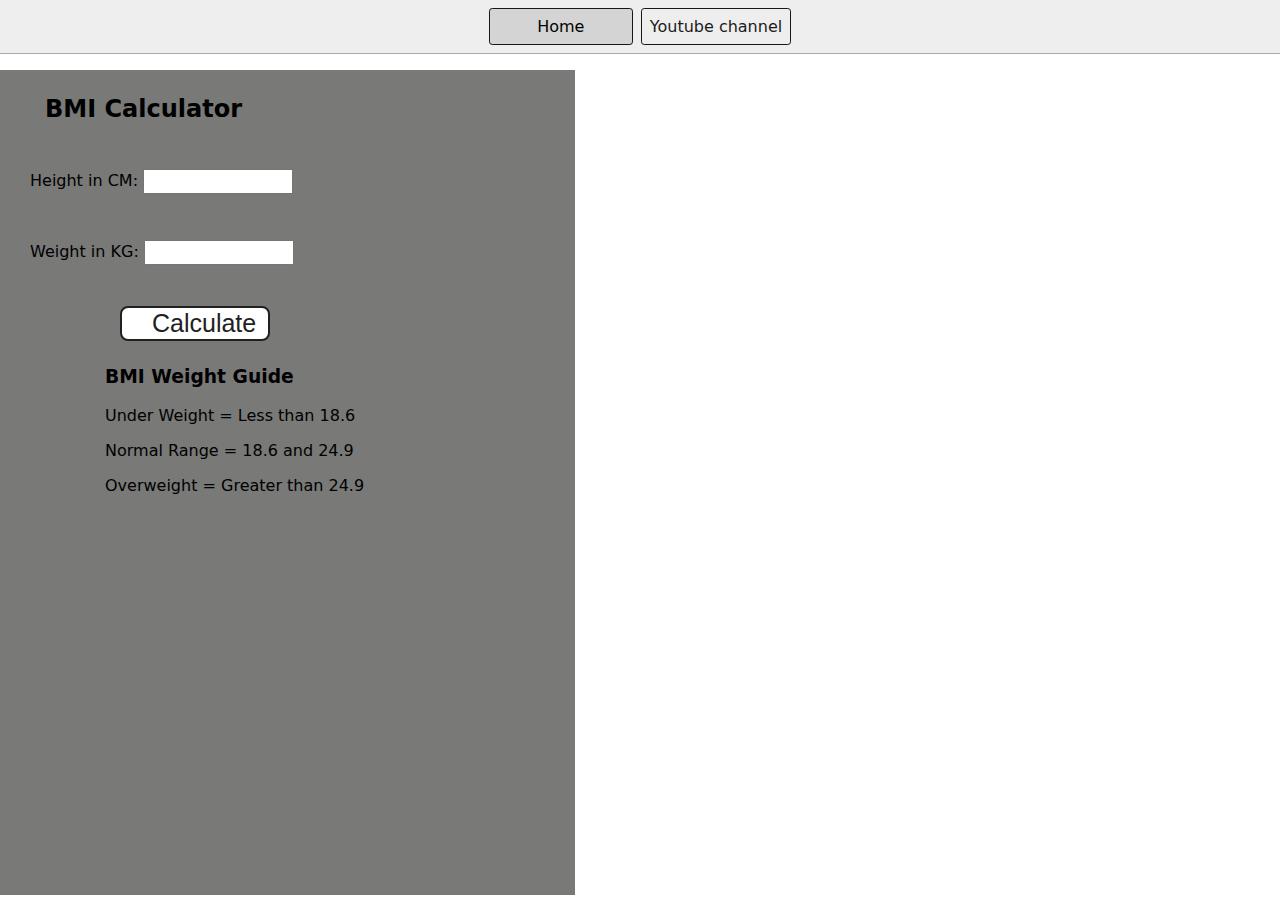
<file: 07_project/BMI_Calculator/index.html>
<!DOCTYPE html>
<html lang="en">
  <head>
    <meta charset="UTF-8" />
    <meta name="viewport" content="width=device-width, initial-scale=1.0" />
    <meta http-equiv="X-UA-Compatible" content="ie=edge" />
    <link rel="stylesheet" href="style.css" />
    <link rel="stylesheet" href="../styles.css" />
    <title>BMI Calculator</title>
  </head>
  <body>
    <nav>
      <a href="/" aria-current="page">Home</a>
      <a target="_blank" href="https://www.youtube.com/@chaiaurcode"
        >Youtube channel</a
      >
    </nav>
    <div class="container">
      <h1>BMI Calculator</h1>
      <form>
        <p><label>Height in CM: </label><input type="text" id="height" /></p>
        <p><label>Weight in KG: </label><input type="text" id="weight" /></p>
        <button>Calculate</button>
        <div id="results"></div>
        <div id="weight-guide">
          <h3>BMI Weight Guide</h3>
          <p>Under Weight = Less than 18.6</p>
          <p>Normal Range = 18.6 and 24.9</p>
          <p>Overweight = Greater than 24.9</p>
        </div>
      </form>
    </div>
  </body>
  <script src="bmi.js"></script>
</html>
</file>
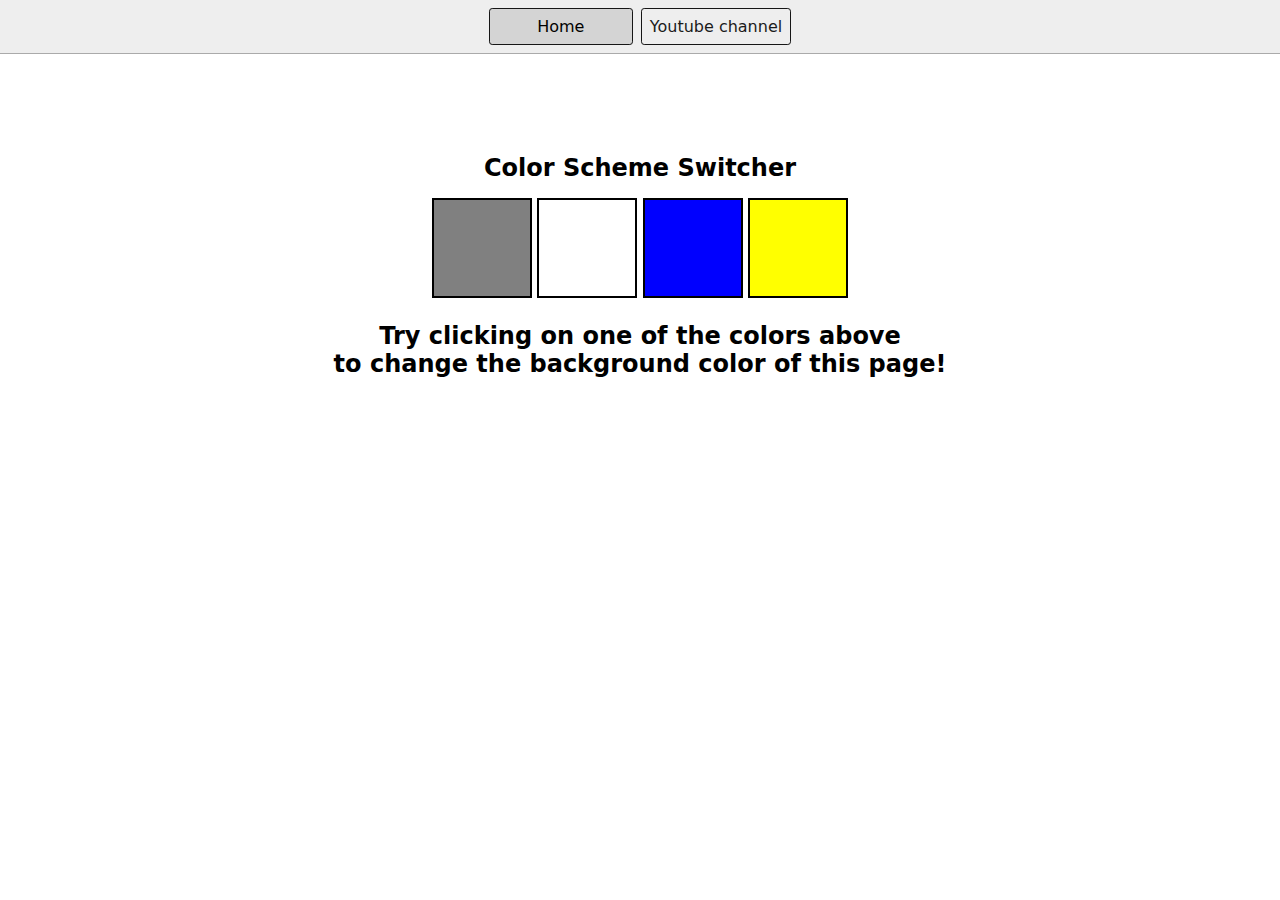
<file: 07_project/colorpicker/index.html>
<!DOCTYPE html>
<html lang="en">
  <head>
    <meta charset="UTF-8" />
    <meta name="viewport" content="width=device-width, initial-scale=1.0" />
    <meta http-equiv="X-UA-Compatible" content="ie=edge" />
    <link rel="stylesheet" href="style.css" />
    <link rel="stylesheet" href="../styles.css" />
    <title>JavaScript Background Color Switcher</title>
  </head>
  <body>
    <nav>
      <a href="/" aria-current="page">Home</a>
      <a target="_blank" href="https://www.youtube.com/@chaiaurcode">Youtube channel</a>
    </nav>
    <div class="canvas">
      <!-- <a
        style="
          background-color: #fff;
          padding: 10px 30px;
          border-radius: 8px;
          color: #212121;
          text-decoration: none;
          border: 2px solid #212121;
        "
        href="../index.html"
        >Back to Home Page</a
      > -->
      <h1>Color Scheme Switcher</h1>
      <span class="button" id="grey"></span>
      <span class="button" id="white"></span>
      <span class="button" id="blue"></span>
      <span class="button" id="yellow"></span>
      <h2>
        Try clicking on one of the colors above
        <span>to change the background color of this page!</span>
      </h2>
    </div>
    <script src="colorpicker.js"></script>
  </body>
</html>
</file>
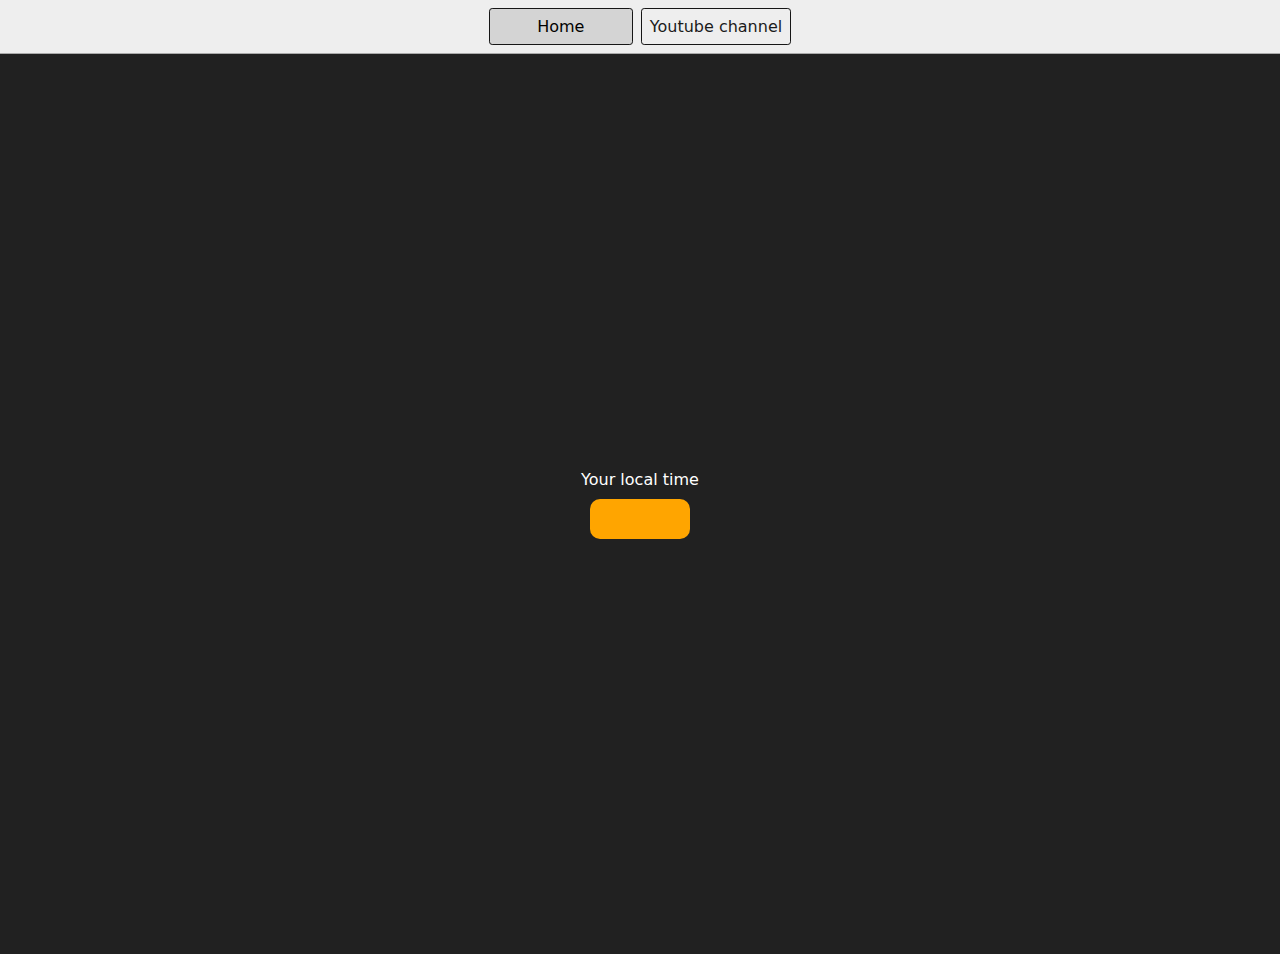
<file: 07_project/DigitalClock/index.html>
<!DOCTYPE html>
<html lang="en">
  <head>
    <meta charset="UTF-8" />
    <meta name="viewport" content="width=device-width, initial-scale=1.0" />
    <meta http-equiv="X-UA-Compatible" content="ie=edge" />
    <link rel="stylesheet" type="text/css" href="../styles.css" />
    <title>Your Local Time</title>
    <style>
      body {
        background-color: #212121;
        color: #fff;
      }
      .center {
        display: flex;
        height: 100vh;
        justify-content: center;
        align-items: center;
        flex-direction: column;
      }
      #clock {
        font-size: 40px;
        background-color: orange;
        padding: 20px 50px;
        margin-top: 10px;
        border-radius: 10px;
      }
    </style>
  </head>
  <body>
    <nav>
      <a href="/" aria-current="page">Home</a>
      <a target="_blank" href="https://www.youtube.com/@chaiaurcode"
        >Youtube channel</a
      >
    </nav>
    <div class="center">
      <div id="banner"><span>Your local time</span></div>
      <div id="clock"></div>
    </div>
    <script src="digitalClock.js"></script>
  </body>
</html>
</file>
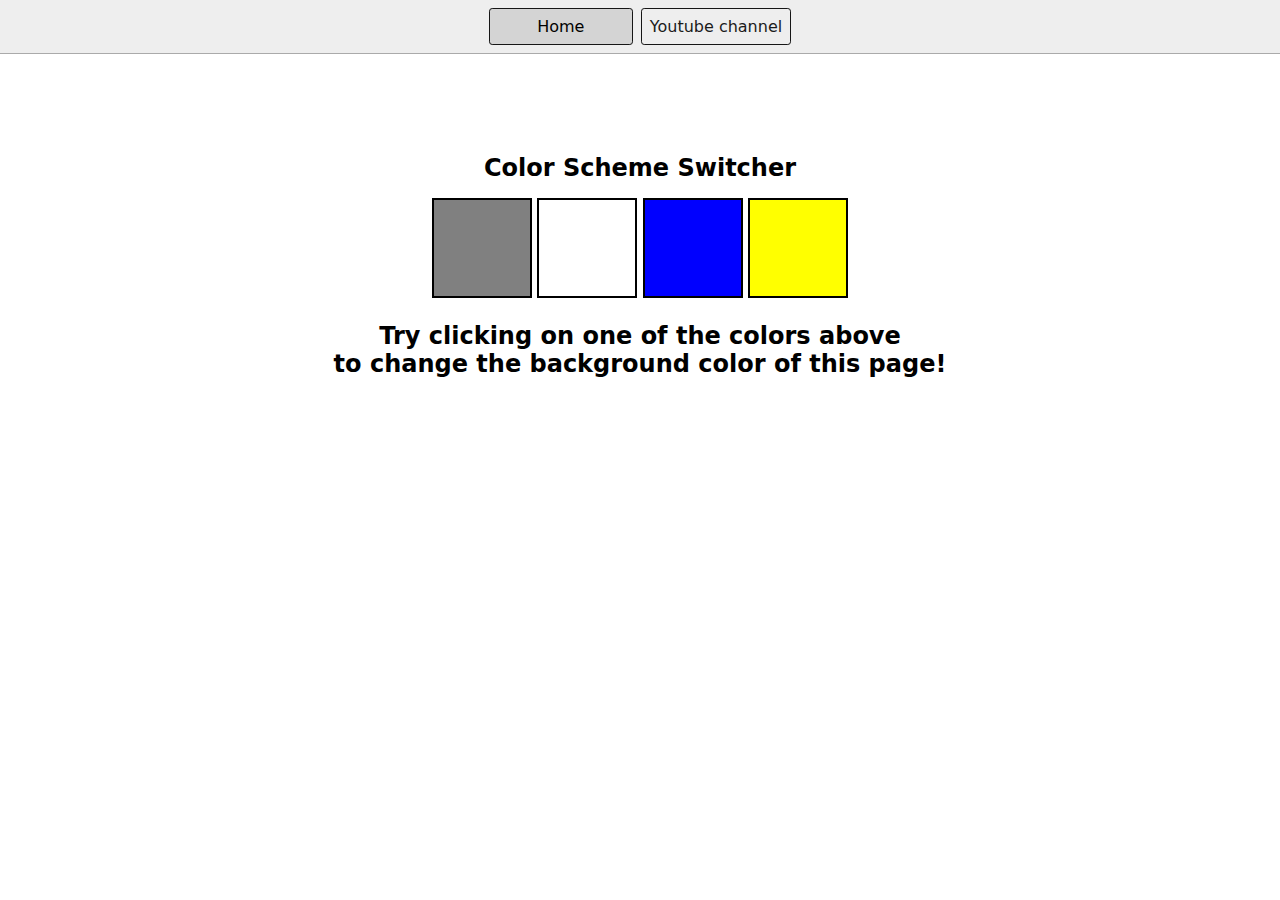
<file: project/colorpicker/index.html>
<!DOCTYPE html>
<html lang="en">
  <head>
    <meta charset="UTF-8" />
    <meta name="viewport" content="width=device-width, initial-scale=1.0" />
    <meta http-equiv="X-UA-Compatible" content="ie=edge" />
    <link rel="stylesheet" href="style.css" />
    <link rel="stylesheet" href="../styles.css" />
    <title>JavaScript Background Color Switcher</title>
  </head>
  <body>
    <nav>
      <a href="/" aria-current="page">Home</a>
      <a target="_blank" href="https://www.youtube.com/@chaiaurcode">Youtube channel</a>
    </nav>
    <div class="canvas">
      <!-- <a
        style="
          background-color: #fff;
          padding: 10px 30px;
          border-radius: 8px;
          color: #212121;
          text-decoration: none;
          border: 2px solid #212121;
        "
        href="../index.html"
        >Back to Home Page</a
      > -->
      <h1>Color Scheme Switcher</h1>
      <span class="button" id="grey"></span>
      <span class="button" id="white"></span>
      <span class="button" id="blue"></span>
      <span class="button" id="yellow"></span>
      <h2>
        Try clicking on one of the colors above
        <span>to change the background color of this page!</span>
      </h2>
    </div>
    <script src="chaiaurcode.js"></script>
  </body>
</html>
</file>
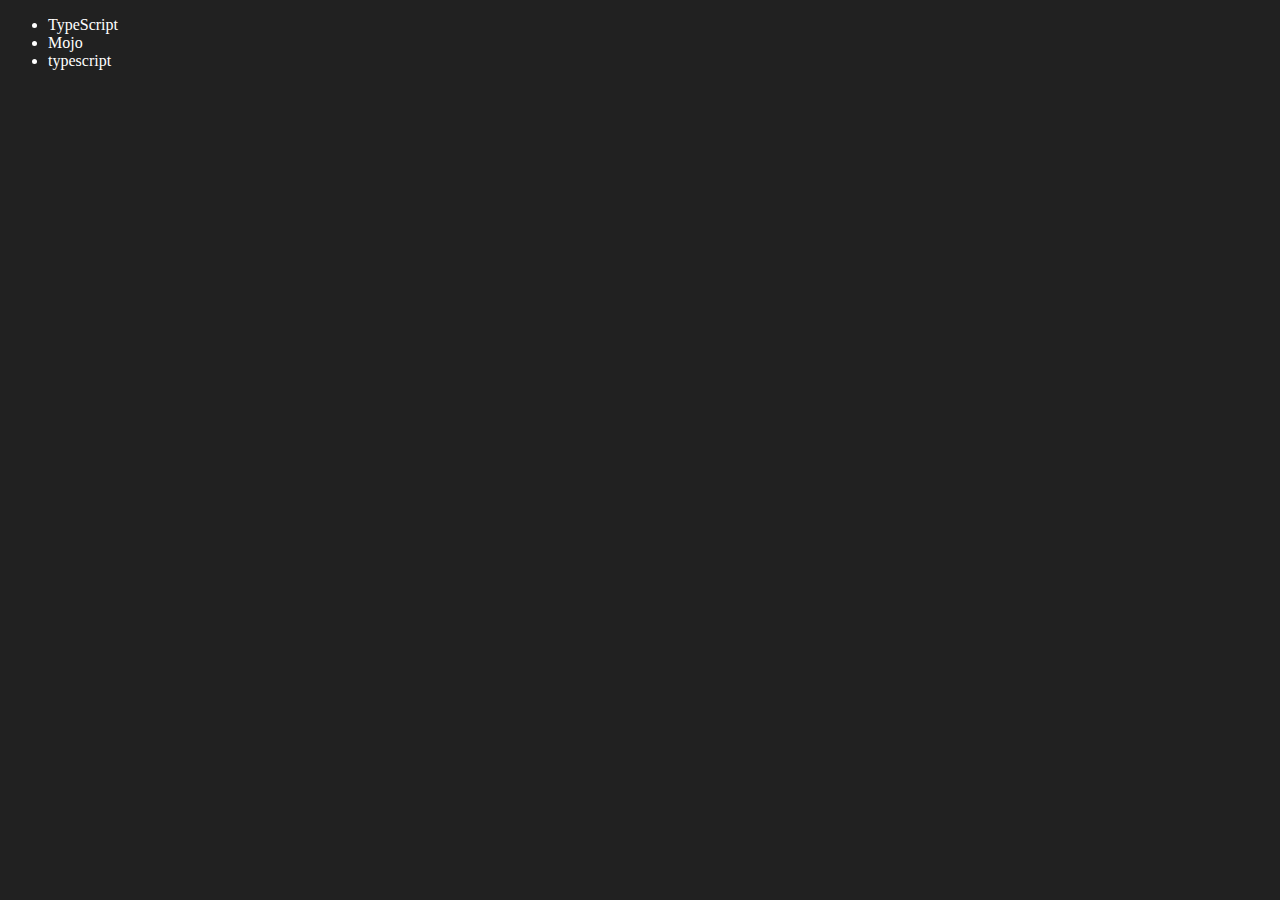
<file: 06_DOM/four.html>
<!DOCTYPE html>
<html lang="en">
<head>
    <meta charset="UTF-8">
    <meta http-equiv="X-UA-Compatible" content="IE=edge">
    <meta name="viewport" content="width=device-width, initial-scale=1.0">
    <title>Chai aur code | DOM</title>
</head>
<body style="background-color: #212121; color: #fff;">
    <ul class="language">
        <li>Javascript</li>
    </ul>
</body>
<script>
    function addLanguage(langName){
        const li = document.createElement('li');
        li.innerHTML = `${langName}`
        document.querySelector('.language').appendChild(li)
    }
    addLanguage("python")
    addLanguage("typescript")

    function addOptiLanguage(langName){
        const li = document.createElement('li');
        li.appendChild(document.createTextNode(langName))
        document.querySelector('.language').appendChild(li)
    }
    addOptiLanguage('golang')

    //Edit
    const secondLang = document.querySelector("li:nth-child(2)")
    console.log(secondLang);
    //secondLang.innerHTML = "Mojo"
    const newli = document.createElement('li')
    newli.textContent = "Mojo"
    secondLang.replaceWith(newli)

    //edit
    const firstLang = document.querySelector("li:first-child")
    firstLang.outerHTML = '<li>TypeScript</li>'

    //remove
    const lastLang = document.querySelector('li:last-child')
    lastLang.remove()


</script>
</html>
</file>
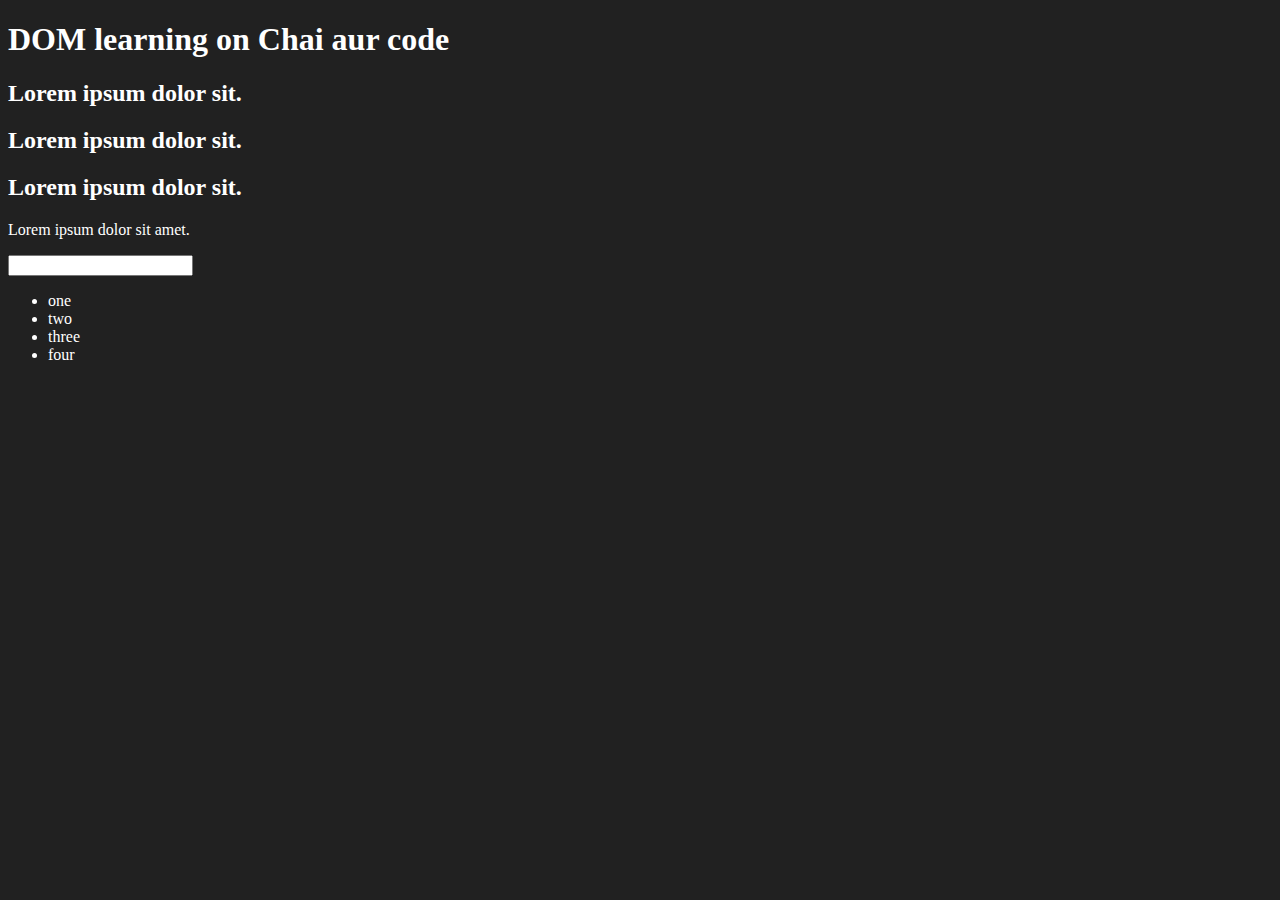
<file: 06_DOM/one.html>
<!DOCTYPE html>
<html lang="en">
<head>
    <meta charset="UTF-8">
    
    <title>DOM learning</title>
    <style>
        .bg-black{
            background-color: #212121;
            color: #fff;
        }
    </style>
</head>
<body class="bg-black">
    <div >
        <h1  id="title" class="heading">DOM learning on Chai aur code <span style="display: none;">test text</span></h1>
        <h2>Lorem ipsum dolor sit.</h2>
        <h2>Lorem ipsum dolor sit.</h2>
        <h2>Lorem ipsum dolor sit.</h2>
        <p>Lorem ipsum dolor sit amet.</p>
        <input type="password" name="" id="">

        <ul>
            <li class="list-item">one</li>
            <li class="list-item">two</li>
            <li class="list-item">three</li>
            <li class="list-item">four</li>
        </ul>
    </div>
</body>
</html>
</file>
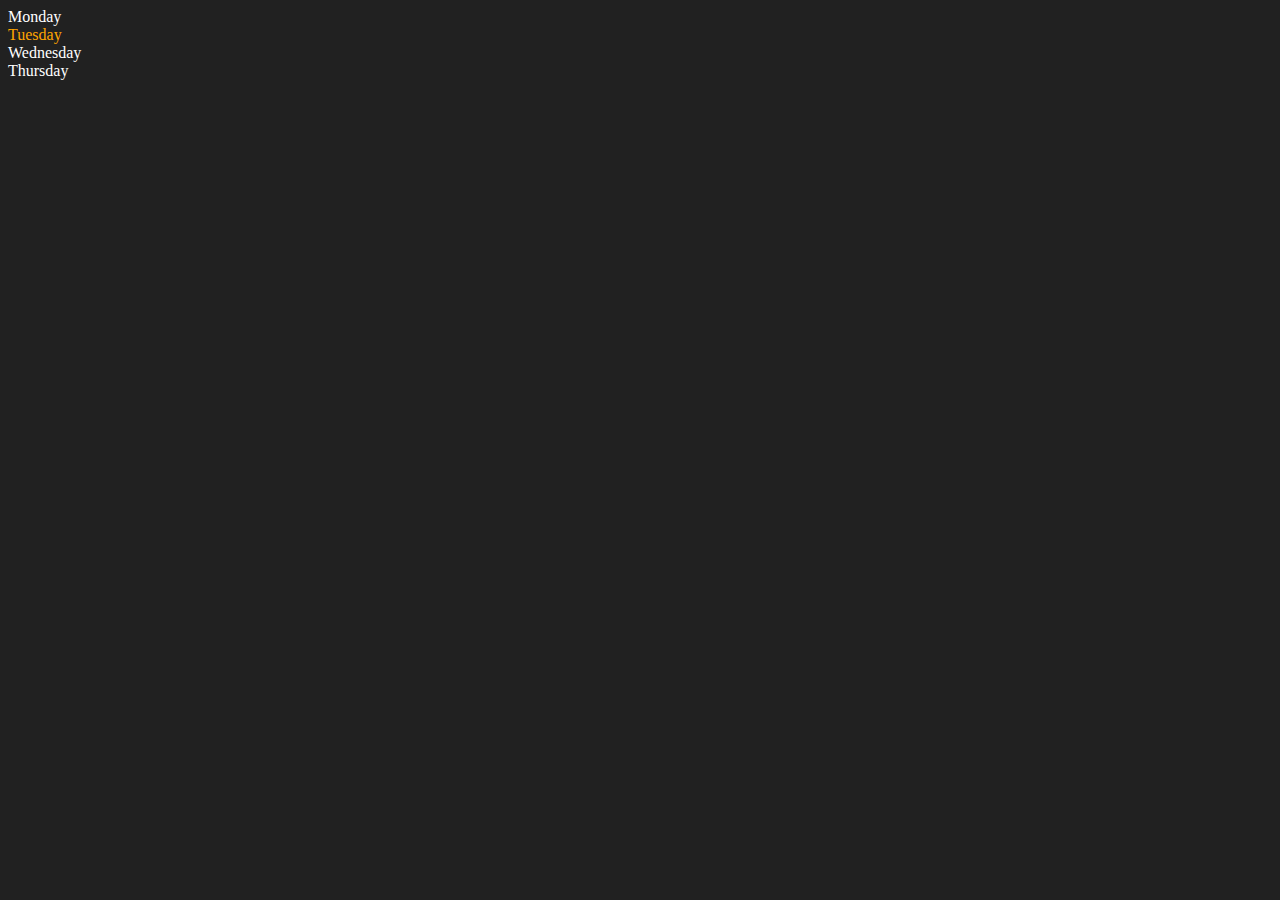
<file: 06_DOM/three.html>
<!DOCTYPE html>
<html lang="en">
<head>
    <meta charset="UTF-8">
    <meta http-equiv="X-UA-Compatible" content="IE=edge">
    <meta name="viewport" content="width=device-width, initial-scale=1.0">
    <title>DOM | Chai aur code</title>
</head>
<body style="background-color: #212121; color: #fff;">
    <div class="parent">
        <!-- this is a comment -->
        <div class="day">Monday</div>
        <div class="day">Tuesday</div>
        <div class="day">Wednesday</div>
        <div class="day">Thursday</div>
    </div>
</body>
<script>
    const parent = document.querySelector('.parent')
    // console.log(parent);
    // console.log(parent.children);
    // console.log(parent.children[1].innerHTML);

    // for (let i = 0; i < parent.children.length; i++) {
    //      console.log(parent.children[i].innerHTML);
        
    // }
    parent.children[1].style.color = "orange"
    // console.log(parent.firstElementChild);
    // console.log(parent.lastElementChild);

    const dayOne = document.querySelector('.day')
    // console.log(dayOne);
    // console.log(dayOne.parentElement);
    // console.log(dayOne.nextElementSibling);

    console.log("NODES: ", parent.childNodes);
</script>
</html>
</file>
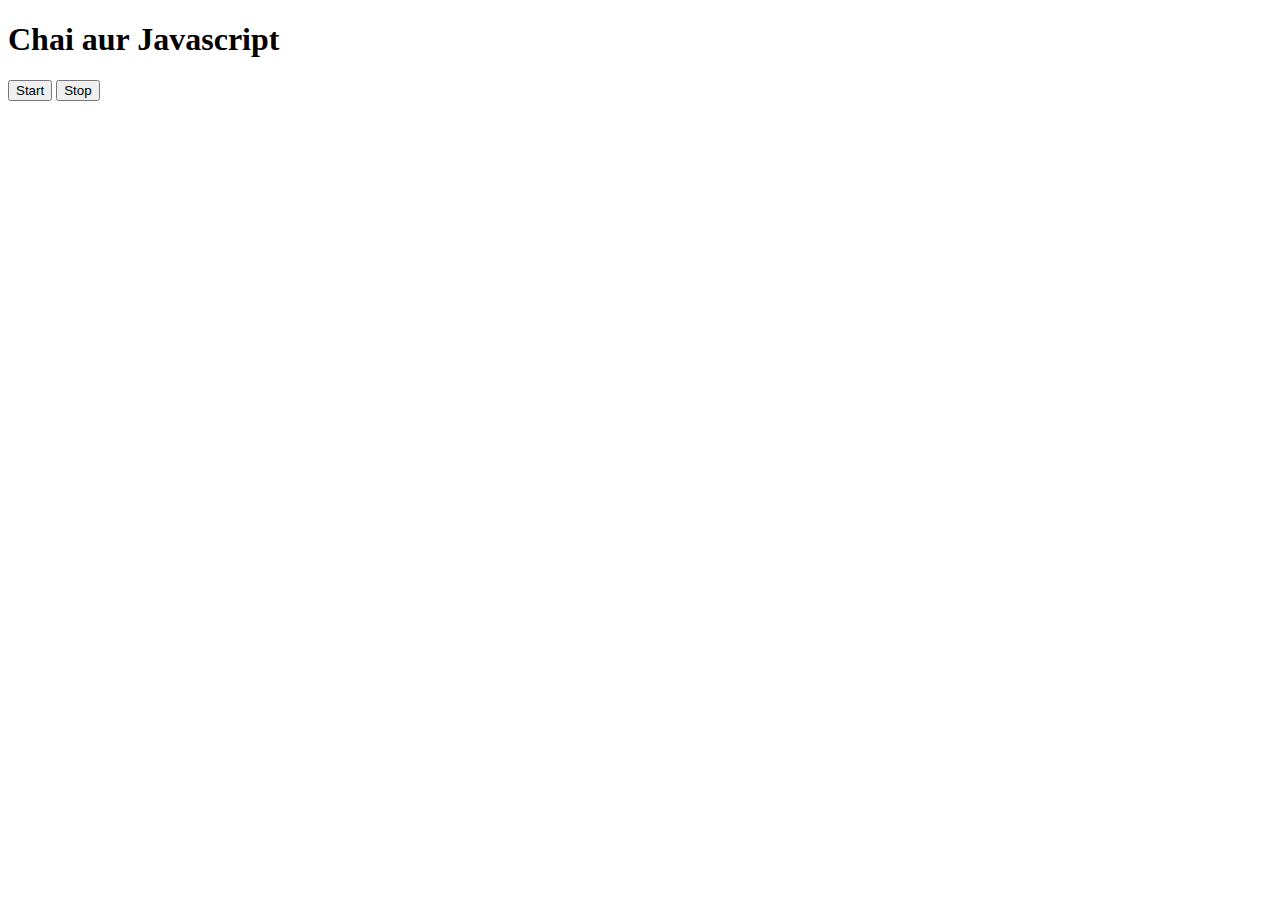
<file: 08_events/three.html>
<!DOCTYPE html>
<html lang="en">
<head>
    <meta charset="UTF-8">
    <meta name="viewport" content="width=device-width, initial-scale=1.0">
    <title>Document</title>
</head>
<body>
    <h1>Chai aur Javascript</h1>
    <button id="start">Start</button>
    <button id="stop">Stop</button>
</body>
<script>
    const sayDate = function(str){
        console.log(str, Date.now());
    }

    const intervalId = setInterval(sayDate, 1000, "hi")

    clearInterval(intervalId)
</script>
</html>
</file>
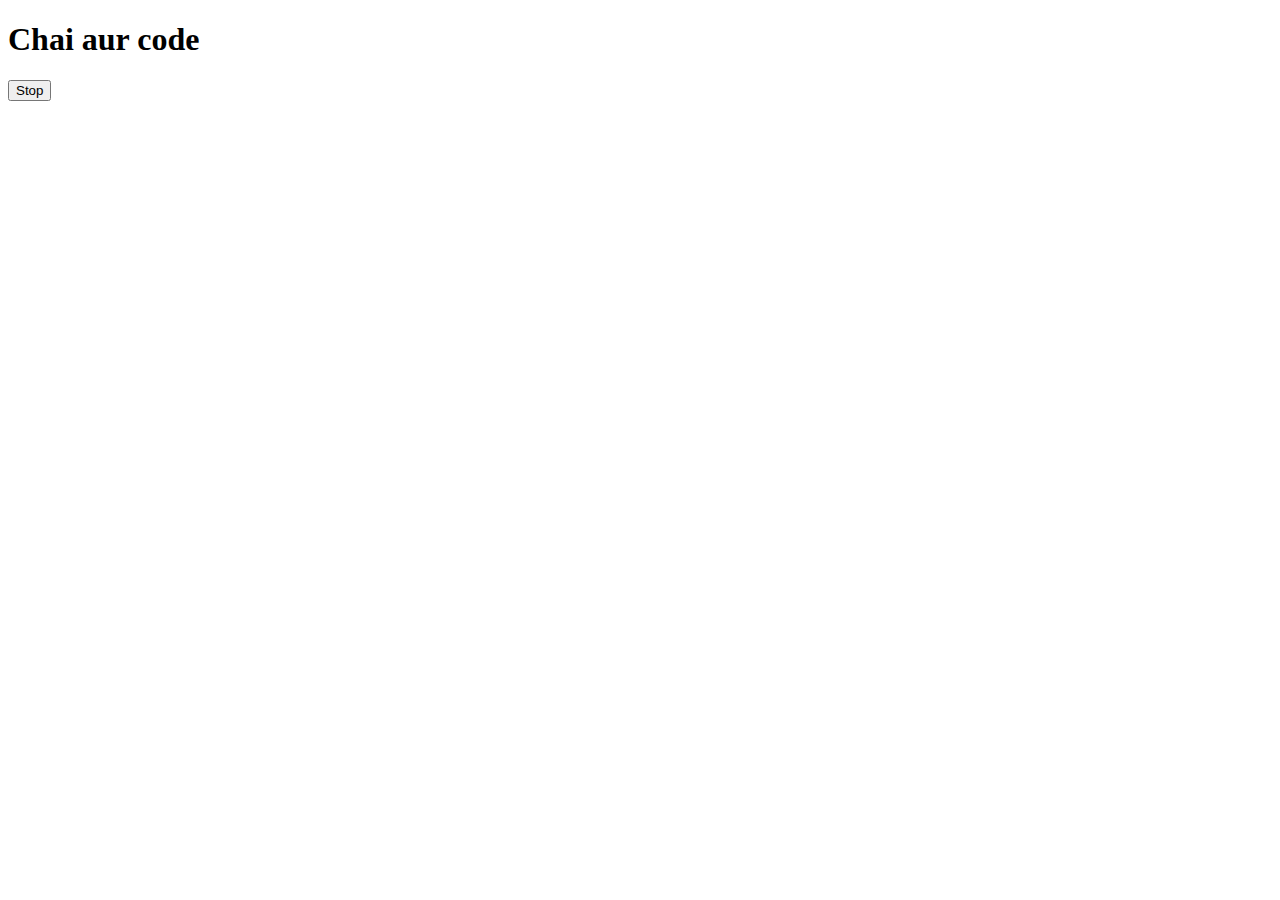
<file: 08_events/two.html>
<!DOCTYPE html>
<html lang="en">
<head>
    <meta charset="UTF-8">
    <meta name="viewport" content="width=device-width, initial-scale=1.0">
    <title>Document</title>
</head>
<body>
    <h1>Chai aur code</h1>
    <button id="stop">Stop</button>
</body>
<script>
    const sayHitesh = function(){
        console.log("Hitesh");
    }
    const changeText = function(){
        document.querySelector('h1').innerHTML = "best JS series"
    }

    const changeMe = setTimeout(changeText, 2000)

    document.querySelector('#stop').addEventListener('click', function(){
        clearTimeout(changeMe)
        console.log("STOPPED")
    })
</script>
</html>
</file>
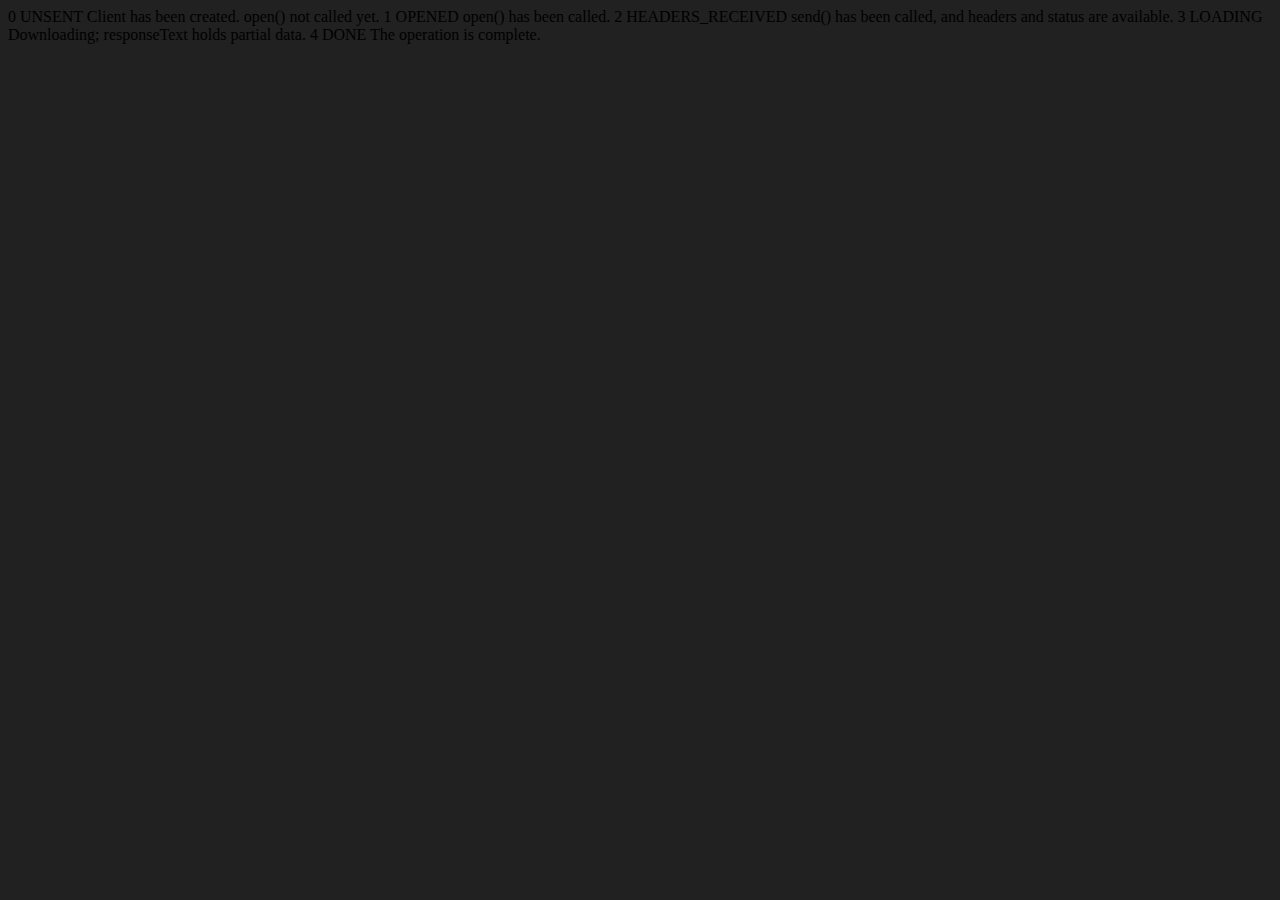
<file: 09_advance_one/APIRequest.html>
<!DOCTYPE html>
<html lang="en">
<head>
    <meta charset="UTF-8">
    <meta name="viewport" content="width=device-width, initial-scale=1.0">
    <title>Document</title>
</head>
<body style="background-color: #212121;">
    0	UNSENT	Client has been created. open() not called yet.
1	OPENED	open() has been called.
2	HEADERS_RECEIVED	send() has been called, and headers and status are available.
3	LOADING	Downloading; responseText holds partial data.
4	DONE	The operation is complete.
</body>
<script>
    const requestUrl = 'https://api.github.com/users/hiteshchoudhary'
    const xhr = new XMLHttpRequest();
    xhr.open('GET', requestUrl)
    xhr.onreadystatechange = function(){
        console.log(xhr.readyState);
        if (xhr.readyState === 4) {
            const data = JSON.parse(this.responseText)
            console.log(typeof data);
            console.log(data.followers);
            console.log(data.following);
        }
    }
    xhr.send();
</script>
</html>
</file>
<file: 07_project/BMI_Calculator/style.css>
.container {
    width: 575px;
    height: 825px;
  
    background-color: #797978;
    padding-left: 30px;
  }
  #height,
  #weight {
    width: 150px;
    height: 25px;
    margin-top: 30px;
  }
  
  #weight-guide {
    margin-left: 75px;
    margin-top: 25px;
  }
  
  #results {
    font-size: 35px;
    margin-left: 90px;
    margin-top: 20px;
    color: rgb(241, 241, 241);
  }
  
  button {
    width: 150px;
    height: 35px;
    margin-left: 90px;
    margin-top: 25px;
    background-color: #fff;
    padding: 1px 30px;
    border-radius: 8px;
    color: #212121;
    text-decoration: none;
    border: 2px solid #212121;
  
    font-size: 25px;
  }
  
  h1 {
    padding-left: 15px;
    padding-top: 25px;
    
  }
</file>
<file: 07_project/styles.css>
* {
    box-sizing: border-box;
  }
  
  body {
    margin: 0;
    font-family: system-ui, sans-serif;
    color: black;
    background-color: white;
  }
  
  nav {
    display: flex;
    flex-wrap: wrap;
    align-items: center;
    justify-content: center;
    padding: 0.5rem;
    gap: 0.5rem;
    border-bottom: solid 1px #aaa;
    background-color: #eee;
  }
  
  nav a {
    display: inline-block;
    min-width: 9rem;
    padding: 0.5rem;
    border-radius: 0.2rem;
    border: solid 1px rgb(22, 22, 22);
    text-align: center;
    text-decoration: none;
    color: #1b1b1b;
  }
  
  nav a[aria-current='page'] {
    color: #000;
    background-color: #d4d4d4;
  }
  
  main {
    padding: 1rem;
  }
  
  h1 {
    font-weight: bold;
    font-size: 1.5rem;
  }
  
  .projects {
    display: flex;
    flex-direction: column;
  }
  
  .project-link {
    background-color: #fff;
    padding: 10px 30px;
    border-radius: 8px;
    color: #212121;
    text-decoration: none;
    border: 2px solid #212121;
    margin-top: 5px;
  }
</file>
<file: 07_project/colorpicker/style.css>
html {
    margin: 0;
  }
  
  span {
    display: block;
  }
  .canvas {
    margin: 100px auto 100px;
    width: 80%;
    text-align: center;
  }
  
  .button {
    width: 100px;
    height: 100px;
    border: solid black 2px;
    display: inline-block;
    cursor:pointer;
  }
  
  #grey {
    background: grey;
  }
  
  #white {
    background: white;
  }
  #blue {
    background: blue;
  }
  #yellow {
    background: yellow;
  }
</file>
<file: project/colorpicker/style.css>
html {
    margin: 0;
  }
  
  span {
    display: block;
  }
  .canvas {
    margin: 100px auto 100px;
    width: 80%;
    text-align: center;
  }
  
  .button {
    width: 100px;
    height: 100px;
    border: solid black 2px;
    display: inline-block;
  }
  
  #grey {
    background: grey;
  }
  
  #white {
    background: white;
  }
  #blue {
    background: blue;
  }
  #yellow {
    background: yellow;
  }
</file>
<file: project/styles.css>
* {
    box-sizing: border-box;
  }
  
  body {
    margin: 0;
    font-family: system-ui, sans-serif;
    color: black;
    background-color: white;
  }
  
  nav {
    display: flex;
    flex-wrap: wrap;
    align-items: center;
    justify-content: center;
    padding: 0.5rem;
    gap: 0.5rem;
    border-bottom: solid 1px #aaa;
    background-color: #eee;
  }
  
  nav a {
    display: inline-block;
    min-width: 9rem;
    padding: 0.5rem;
    border-radius: 0.2rem;
    border: solid 1px rgb(22, 22, 22);
    text-align: center;
    text-decoration: none;
    color: #1b1b1b;
  }
  
  nav a[aria-current='page'] {
    color: #000;
    background-color: #d4d4d4;
  }
  
  main {
    padding: 1rem;
  }
  
  h1 {
    font-weight: bold;
    font-size: 1.5rem;
  }
  
  .projects {
    display: flex;
    flex-direction: column;
  }
  
  .project-link {
    background-color: #fff;
    padding: 10px 30px;
    border-radius: 8px;
    color: #212121;
    text-decoration: none;
    border: 2px solid #212121;
    margin-top: 5px;
  }
</file>
